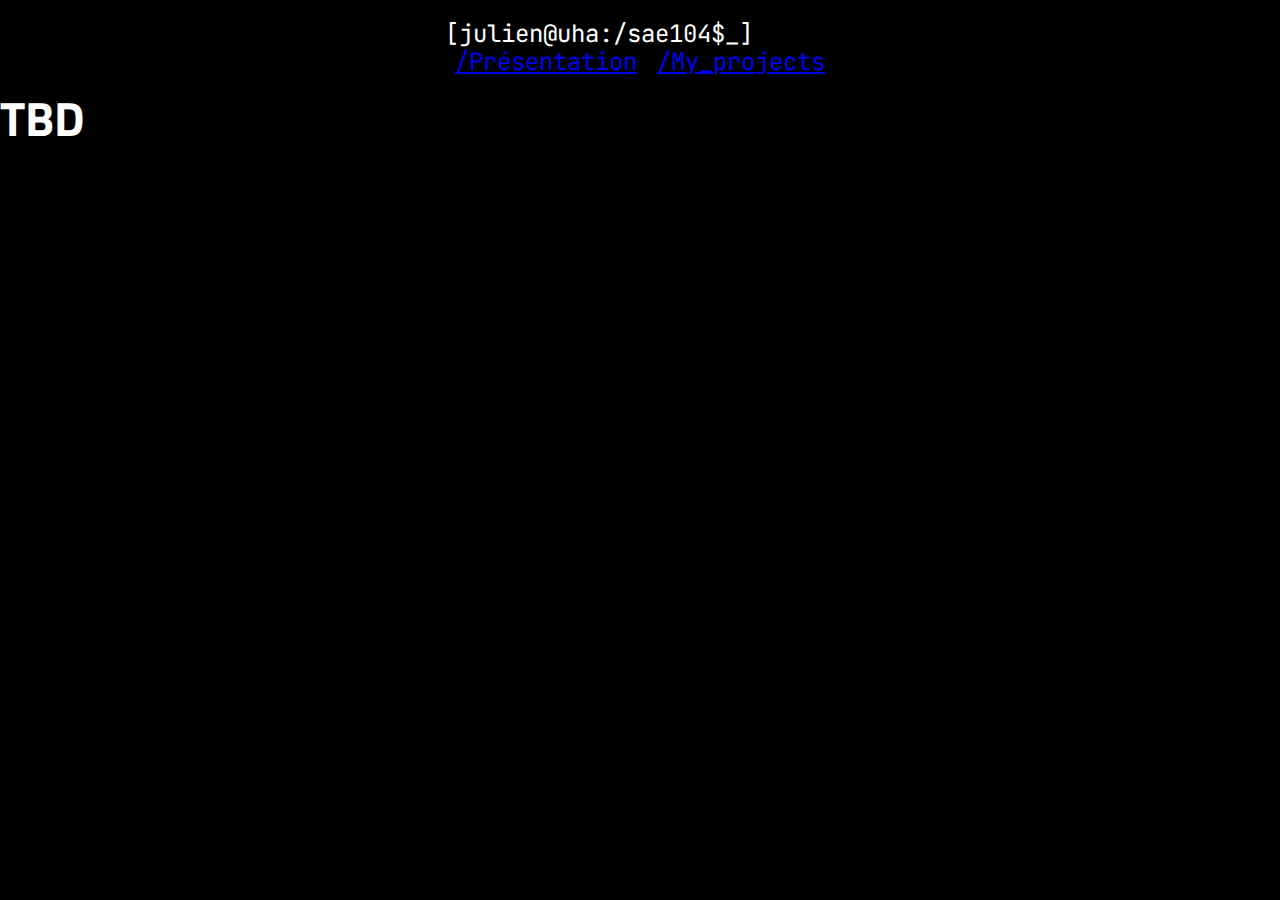
<file: pages/projects/index.html>
<!DOCTYPE html>
<html lang="en">
  <head>
    <meta charset="UTF-8">
    <meta name="viewport" content="width=device-width, initial-scale=1.0">

    <title>/home</title>
    <link rel="icon" type="image/x-icon" href="/assets/favicon.ico">

    <link rel="stylesheet" href="/reset.css">
    <link rel="stylesheet" href="/global.css">
    <link rel="stylesheet" href="/anims.css">
    <link rel="stylesheet" href="style.css">
  </head>

  <body>
    <nav>
      <div class="nav-content">
        <p class="unselectable">[julien@uha:/sae104$<span class="blink">_</span>]</p>
        <div class="nav-links">
          <p><a href="/">/Présentation</a></p>
          <p><a href="/pages/projects">/My_projects</a></p>
        </div>
      </div>
    </nav>

    <div class="content">
      <h1>TBD</h1>
    </div>
  </body>
</html>
</file>
<file: global.css>
/*
  Référence des fonts :
  - Chakra Petch (Pour titres)
  - Titillium Web (Pour texte)
*/

@import url('https://fonts.googleapis.com/css2?family=Chakra+Petch&family=JetBrains+Mono&family=Titillium+Web&display=swap');


/* 
  Paramètre les couleurs du site en fonction des préférences de l'utilisateur.
*/
:root {
  --text: #dddbda;
  --background: #211e35;
}

/* Style global pour textes */
.content {
  font-family: 'Titillium Web';
}

/* Style pour les liens (Inversion de couleurs) */
.content a {
  text-decoration: underline;
}

/* Base du document */
body {
  background-color: black;
  color: white;
}

/* Barre de navigation */
nav {
  font-family: 'JetBrains Mono';

  padding: 20px 0;

  display: flex;
  justify-content: space-around;
}

nav > * {
  margin: auto 0;
}

.nav-links {
  color: var(--background);
  display: flex;
}
.nav-links > * {
  margin: 0 10px;
}

@media screen and (max-width: 1000px) {
  nav {
    flex-direction: column;
  }
  nav > * {
    align-self: center;
  }
}

h1 {
  font-size: 3em;
}

h2 {
  font-size: 2.75em;
}

h3 {
  font-size: 2.5em;
}

h4 {
  font-size: 2.25em;
}

h5 {
  font-size: 2em;
}

h6 {
  font-size: 1.75em;
}

p {
  font-size: 1.5em;
  line-height: 115%;
}

ul, ol {
  margin-left: 20px;
}
ul {
  list-style: disc;
}

footer {
  padding: 20px;
  text-align: center;
}
footer a {
  color: white;
}
footer a:hover {
  text-decoration: underline;
  background-color: unset;
}

/* Classes utilitaires */

.blink {
  animation: blink 1.2s steps(1, end) infinite;
}

@keyframes blink {
  0%, 100% {
    opacity: 1;
  }
  50% {
    opacity: 0;
  }
}

/* Définitions des couleurs */

.black {
  color: var(--text);
  background-color: var(--background);
}
.black a {
  color: var(--text);
}
.black a:hover {
  color: var(--background);
  background-color: var(--text);
}
.black samp {
  color: red;
  background-color: #535353;
}

.white {
  color: var(--background);
  background-color: var(--text);
}
.white a {
  color: var(--background);
}
.white a:hover {
  color: var(--text);
  background-color: var(--background);
}
.white samp {
  color: red;
  background-color: #cccccc;
}
</file>
<file: anims.css>
.blink {
  animation: blink 1s steps(1, end) infinite;
}

@keyframes blink {
  0%, 100% {
    opacity: 1;
  }
  50% {
    opacity: 0;
  }
}
</file>
<file: pages/projects/style.css>
.content {
    font-family: 'Titillium Web', sans-serif;
  }
  
  .content a {
    text-decoration: underline;
  }
  
  .hello-world {
    margin: 40px 5%;
    display: flex;
    flex-direction: row;
    justify-content: space-evenly;
  }
  
  .hello-world > * {
    padding: 2.5%;
  }
  
  @media screen and (max-width: 800px) {
    .hello-world {
      justify-content: center;
      align-items: center;
      flex-direction: column;
      text-align: center
    }
  }
  
  .hello-world img {
    border-radius: 100%;
    width: 500px;
    height: 500px;
  }
</file>
